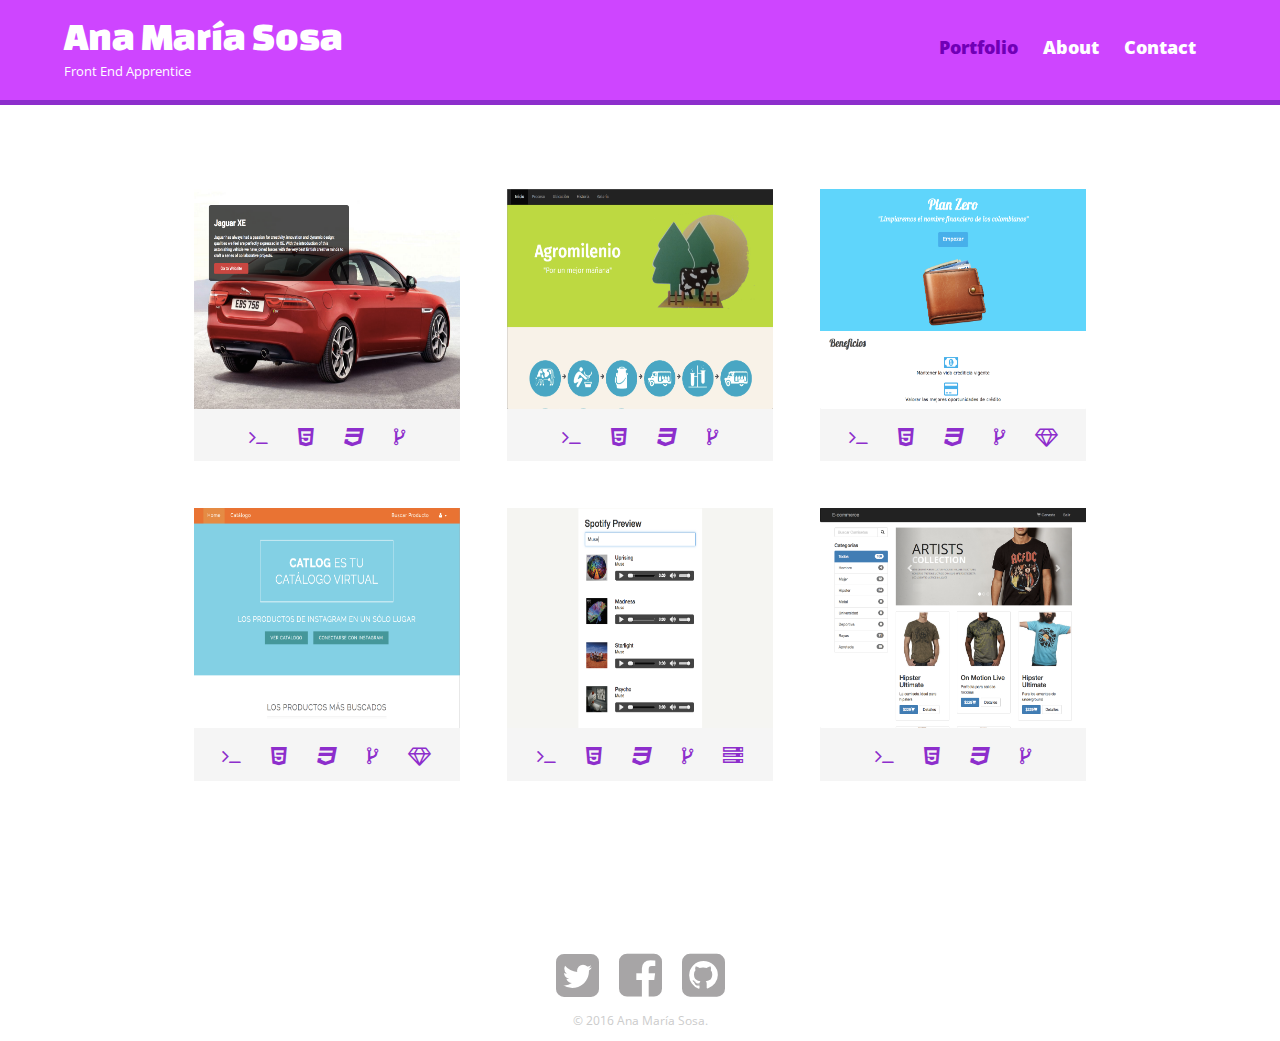
<file: index.html>
<!DOCTYPE html>
<html>
  <head>
    <title>Ana Maria</title>
    <meta charset="utf-8">
    <meta name="viewport" content="width=device-width, initial-scale=1">
    <link rel="stylesheet" href="http://fonts.googleapis.com/css?family=Changa+One|Open+Sans:400italic,700italic,400,700,800" type="text/css">
    <link rel="stylesheet" href="components/normalize.css/normalize.css">
    <link rel="stylesheet" href="components/font-awesome/css/font-awesome.css">
    <link rel="stylesheet" href="styles/main.css">
    <link rel="stylesheet" href="styles/responsive.css">
  </head>
  <body>
    <header><a id="logo" href="index.html"> 
        <h1>Ana María Sosa</h1>
        <h2>Front End Apprentice</h2></a>
      <nav>
        <ul> 
          <li> <a href="index.html" id="navbar_portfolio">Portfolio</a></li>
          <li> <a href="about.html" id="navbar_about">About</a></li>
          <li> <a href="contact.html" id="navbar_contact">Contact</a></li>
        </ul>
      </nav>
    </header>
    <div id="wrapper">
      <section>
        <ul id="gallery">
          <li><a href="http://anamariasosa.com/jaguar_landing" target="_blank"><img src="images/1.png" alt="">
              <p class="skills_icons"><i aria-hidden="true" class="fa fa-terminal"></i><i aria-hidden="true" class="fa fa-html5"></i><i aria-hidden="true" class="fa fa-css3"></i><i aria-hidden="true" class="fa fa-code-fork"></i></p></a></li>
          <li><a href="http://agromilenio.co" target="_blank"><img src="images/2.png" alt="">
              <p class="skills_icons"><i aria-hidden="true" class="fa fa-terminal"></i><i aria-hidden="true" class="fa fa-html5"></i><i aria-hidden="true" class="fa fa-css3"></i><i aria-hidden="true" class="fa fa-code-fork"></i></p></a></li>
          <li><a href="http://planzero.herokuapp.com" target="_blank"><img src="images/3.png" alt="">
              <p class="skills_icons"><i aria-hidden="true" class="fa fa-terminal"></i><i aria-hidden="true" class="fa fa-html5"></i><i aria-hidden="true" class="fa fa-css3"></i><i aria-hidden="true" class="fa fa-code-fork"></i><i aria-hidden="true" class="fa fa-diamond"></i></p></a></li>
          <li><a href="http://catlog.heroku.com" target="_blank"><img src="images/4.png" alt="">
              <p class="skills_icons"><i aria-hidden="true" class="fa fa-terminal"></i><i aria-hidden="true" class="fa fa-html5"></i><i aria-hidden="true" class="fa fa-css3"></i><i aria-hidden="true" class="fa fa-code-fork"></i><i aria-hidden="true" class="fa fa-diamond"></i></p></a></li>
          <li><a href="http://anamariasosa.com/spotify" target="_blank"><img src="images/5.png" alt="">
              <p class="skills_icons"><i aria-hidden="true" class="fa fa-terminal"></i><i aria-hidden="true" class="fa fa-html5"></i><i aria-hidden="true" class="fa fa-css3"></i><i aria-hidden="true" class="fa fa-code-fork"></i><i aria-hidden="true" class="fa fa-server"></i></p></a></li>
          <li><a href="http://anamariasosa.com/ecommerce" target="_blank"><img src="images/6.png" alt="">
              <p class="skills_icons"><i aria-hidden="true" class="fa fa-terminal"></i><i aria-hidden="true" class="fa fa-html5"></i><i aria-hidden="true" class="fa fa-css3"></i><i aria-hidden="true" class="fa fa-code-fork"></i></p></a></li>
        </ul>
      </section>
    </div>
    <footer><a href="https://twitter.com/anamariasosam" target="_blank" class="social-icon"><i aria-hidden="true" class="fa fa-twitter-square"></i></a><a href="https://www.facebook.com/profile.php?id=1196953549" target="_blank" class="social-icon"><i aria-hidden="true" class="fa fa-facebook-square"></i></a><a href="https://www.github.com/anamariasosa" target="_blank" class="social-icon"><i aria-hidden="true" class="fa fa-github-square"></i></a>
      <p>&copy; 2016 Ana María Sosa.</p>
    </footer>
    <script src="components/jquery/dist/jquery.min.js"></script>
    <script src="scripts/main.js"></script>
  </body>
</html>
</file>
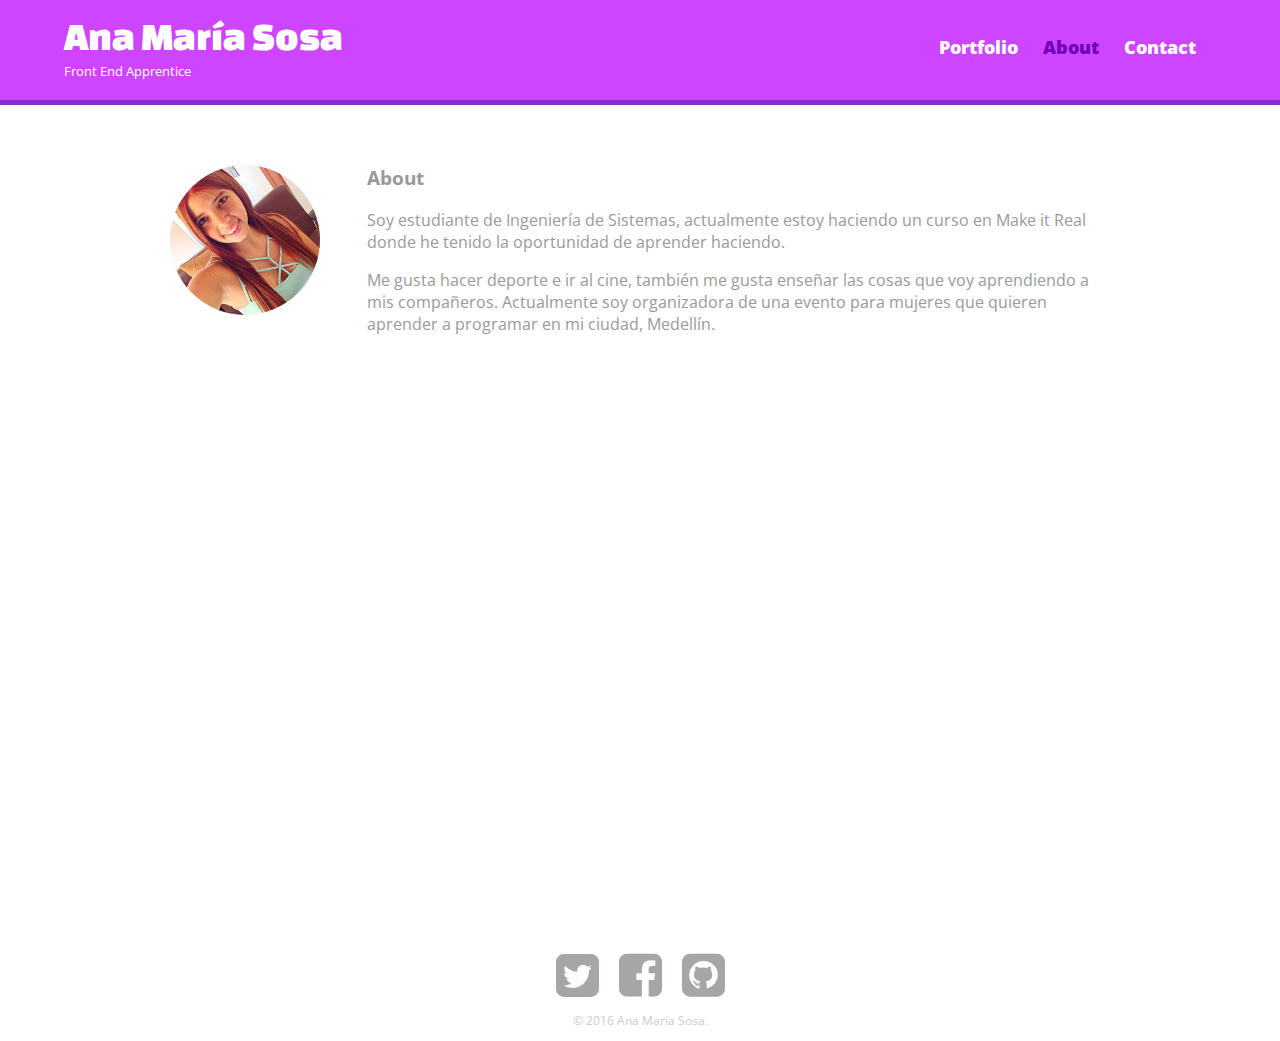
<file: about.html>
<!DOCTYPE html>
<html>
  <head>
    <title>Ana Maria</title>
    <meta charset="utf-8">
    <meta name="viewport" content="width=device-width, initial-scale=1">
    <link rel="stylesheet" href="http://fonts.googleapis.com/css?family=Changa+One|Open+Sans:400italic,700italic,400,700,800" type="text/css">
    <link rel="stylesheet" href="components/normalize.css/normalize.css">
    <link rel="stylesheet" href="components/font-awesome/css/font-awesome.css">
    <link rel="stylesheet" href="styles/main.css">
    <link rel="stylesheet" href="styles/responsive.css">
  </head>
  <body>
    <header><a id="logo" href="index.html"> 
        <h1>Ana María Sosa</h1>
        <h2>Front End Apprentice</h2></a>
      <nav>
        <ul> 
          <li> <a href="index.html" id="navbar_portfolio">Portfolio</a></li>
          <li> <a href="about.html" id="navbar_about">About</a></li>
          <li> <a href="contact.html" id="navbar_contact">Contact</a></li>
        </ul>
      </nav>
    </header>
    <div id="wrapper">
      <section><img src="images/me.jpg" alt="Photograph of Ana Maria Sosa" class="profile-photo">
        <h3>About</h3>
        <p>Soy estudiante de Ingeniería de Sistemas, actualmente estoy haciendo un curso en Make it Real donde he tenido la oportunidad de aprender haciendo. </p>Me gusta hacer deporte e ir al cine, también me gusta enseñar las cosas que voy aprendiendo a mis compañeros.
        Actualmente soy organizadora de una evento para mujeres que quieren aprender a programar en mi ciudad, Medellín.
      </section>
    </div>
    <footer><a href="https://twitter.com/anamariasosam" target="_blank" class="social-icon"><i aria-hidden="true" class="fa fa-twitter-square"></i></a><a href="https://www.facebook.com/profile.php?id=1196953549" target="_blank" class="social-icon"><i aria-hidden="true" class="fa fa-facebook-square"></i></a><a href="https://www.github.com/anamariasosa" target="_blank" class="social-icon"><i aria-hidden="true" class="fa fa-github-square"></i></a>
      <p>&copy; 2016 Ana María Sosa.</p>
    </footer>
    <script src="components/jquery/dist/jquery.min.js"></script>
    <script src="scripts/main.js"></script>
  </body>
</html>
</file>
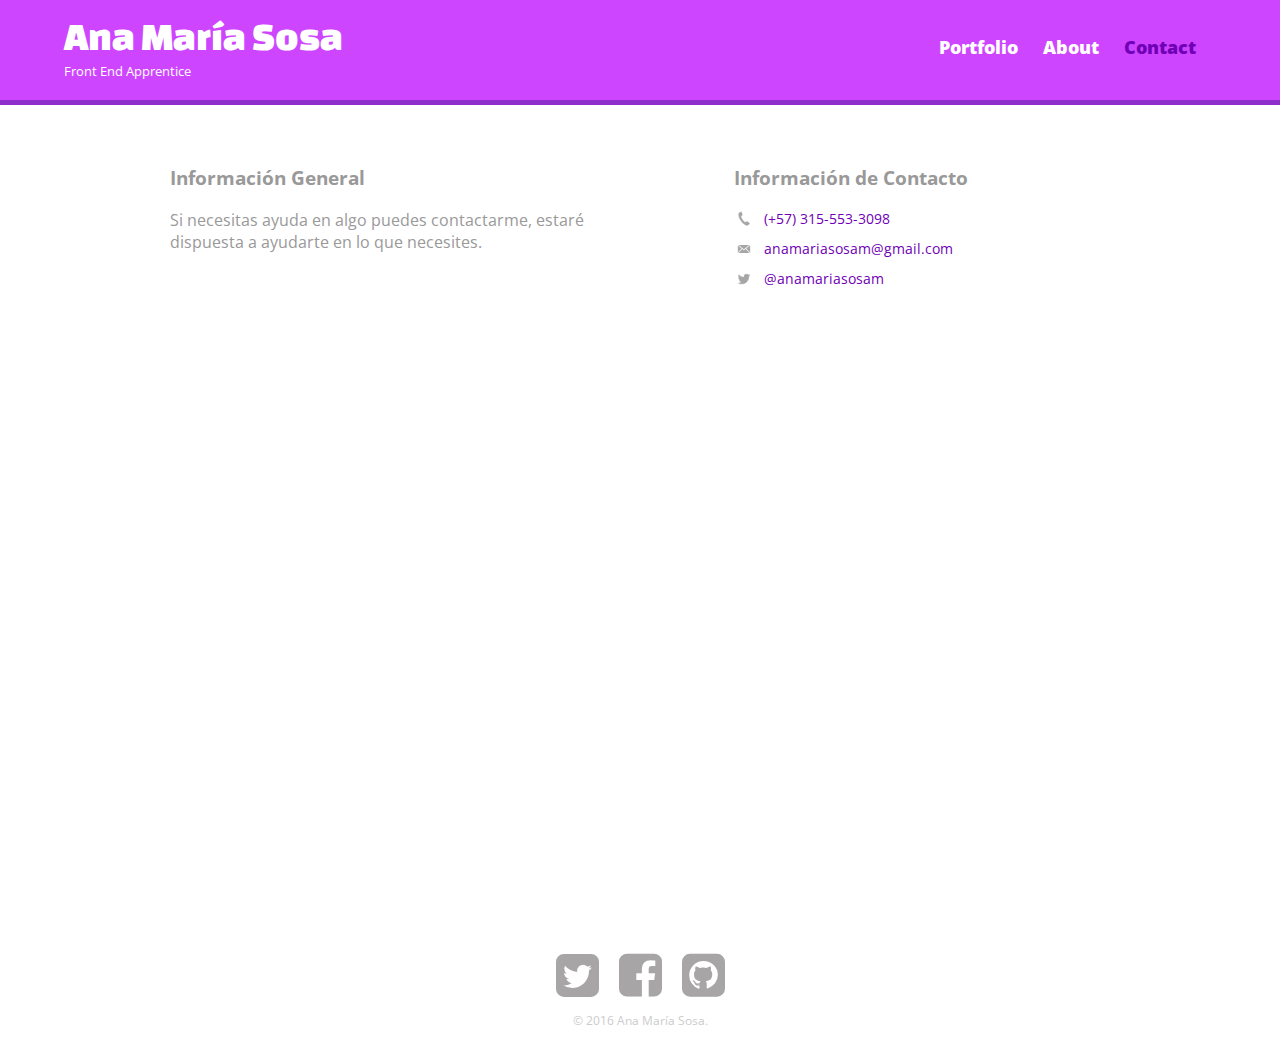
<file: contact.html>
<!DOCTYPE html>
<html>
  <head>
    <title>Ana Maria</title>
    <meta charset="utf-8">
    <meta name="viewport" content="width=device-width, initial-scale=1">
    <link rel="stylesheet" href="http://fonts.googleapis.com/css?family=Changa+One|Open+Sans:400italic,700italic,400,700,800" type="text/css">
    <link rel="stylesheet" href="components/normalize.css/normalize.css">
    <link rel="stylesheet" href="components/font-awesome/css/font-awesome.css">
    <link rel="stylesheet" href="styles/main.css">
    <link rel="stylesheet" href="styles/responsive.css">
  </head>
  <body>
    <header><a id="logo" href="index.html"> 
        <h1>Ana María Sosa</h1>
        <h2>Front End Apprentice</h2></a>
      <nav>
        <ul> 
          <li> <a href="index.html" id="navbar_portfolio">Portfolio</a></li>
          <li> <a href="about.html" id="navbar_about">About</a></li>
          <li> <a href="contact.html" id="navbar_contact">Contact</a></li>
        </ul>
      </nav>
    </header>
    <div id="wrapper">
      <section id="primary">
        <h3>Información General</h3>
        <p>Si necesitas ayuda en algo puedes contactarme, estaré dispuesta a ayudarte en lo que necesites.</p>
      </section>
      <section id="secondary">
        <h3>Información de Contacto</h3>
        <ul class="contact-info">
          <li class="phone"><a href="tel:57:315-553-3098" target="_blank">(+57) 315-553-3098</a></li>
          <li class="mail"><a href="mailto:anamariasosam@gmail.com" target="_blank">anamariasosam@gmail.com</a></li>
          <li class="twitter"><a href="http://twitter.com/intent/tweet?screen_name=anamariasosam" target="_blank">@anamariasosam</a></li>
        </ul>
      </section>
    </div>
    <footer><a href="https://twitter.com/anamariasosam" target="_blank" class="social-icon"><i aria-hidden="true" class="fa fa-twitter-square"></i></a><a href="https://www.facebook.com/profile.php?id=1196953549" target="_blank" class="social-icon"><i aria-hidden="true" class="fa fa-facebook-square"></i></a><a href="https://www.github.com/anamariasosa" target="_blank" class="social-icon"><i aria-hidden="true" class="fa fa-github-square"></i></a>
      <p>&copy; 2016 Ana María Sosa.</p>
    </footer>
    <script src="components/jquery/dist/jquery.min.js"></script>
    <script src="scripts/main.js"></script>
  </body>
</html>
</file>
<file: styles/main.css>
/*****************************
			GENERAL
******************************/
a {
  color: #7000b6;
  text-decoration: none;
}
body {
  color: #999;
  background-color: #fff;
  font-family: 'Open Sans', sans-serif;
  margin: 0;
}
#wrapper {
  max-width: 940px;
  margin: 0 auto;
  padding: 0 5%;
  height: 100vh;
}
img {
  max-width: 100%;
}
h1,
h2 {
  color: #fff;
}
h3 {
  margin: 0 0 1em 0;
}
header {
  float: left;
  margin: 0 0 30px 0;
  padding: 5px 0 0 0;
  background-color: #ce45ff;
  border-color: #ce45ff;
  width: 100%;
}
nav {
  text-align: center;
  padding: 10px 0;
  margin: 20px 0 0;
  background-color: #c560ff;
}
nav a,
nav:visited {
  color: #fff;
  font-weight: 800;
  padding: 15px 10px;
}
nav a.selected,
nav a:hover {
  color: #7000b6;
  text-decoration: none;
}
nav ul {
  list-style: none;
  margin: 0 10px;
  padding: 0;
}
nav li {
  display: inline-block;
}
#logo {
  text-align: center;
  margin: 0;
}
h1 {
  font-family: 'Changa One', sans-serif;
  margin: 15px 0;
  font-size: 1.75em;
  font-weight: normal;
  line-height: 0.8em;
}
h2 {
  font-size: 0.75em;
  margin: -5px 0 0;
  font-weight: normal;
}
footer {
  font-size: 0.75em;
  text-align: center;
  padding-top: 50px;
  color: #ccc;
  clear: both;
}
.social-icon i {
  font-size: 50px;
  margin: 0 10px;
  color: #a7a5a6;
}
#gallery {
  margin: 0;
  padding: 0;
  list-style: none;
}
#gallery li {
  float: left;
  width: 45%;
  margin: 2.5%;
  background-color: #f5f5f5;
  color: #bdc3c7;
}
#gallery li a img {
  height: 220px;
}
#gallery li a p {
  margin: 0;
  padding: 5%;
  font-size: 0.75em;
  color: #7c7b7c;
  text-align: center;
}
#gallery li .skills_icons i {
  color: #8d2ecc;
  margin: 0 15px;
  font-size: 20px;
}
.profile-photo {
  clear: both;
  display: block;
  max-width: 150px;
  margin: 0 auto 30px;
  border-radius: 100%;
}
.contact-info {
  list-style: none;
  padding: 0;
  margin: 0;
  font-size: 0.9em;
}
.contact-info li.phone a {
  background-image: url("/images/phone.png");
}
.contact-info li.mail a {
  background-image: url("/images/mail.png");
}
.contact-info li.twitter a {
  background-image: url("/images/twitter.png");
}
.contact-info a {
  display: block;
  min-height: 20px;
  background-repeat: no-repeat;
  background-size: 20px 20px;
  padding: 0 0 0 30px;
  margin: 0 0 10px;
}
</file>
<file: styles/responsive.css>
@media screen and (min-width: 480px) {
  #primary {
    width: 50%;
    float: left;
  }
  #secondary {
    width: 40%;
    float: right;
  }
  #gallery li {
    width: 28.3333%;
  }
  .profile-photo {
    float: left;
    margin: 0 5% 80px 0;
  }
  nav {
    background: none;
    float: right;
    font-size: 1.125em;
    margin-right: 5%;
    text-align: right;
    width: 45%;
  }
  #logo {
    float: left;
    margin-left: 5%;
    text-align: left;
    width: 45%;
  }
  h1 {
    font-size: 2.5em;
  }
  h2 {
    font-size: 0.825em;
    margin-bottom: 20px;
  }
  header {
    border-bottom: 5px solid #8d2ecc;
    margin-bottom: 60px;
  }
}
</file>
